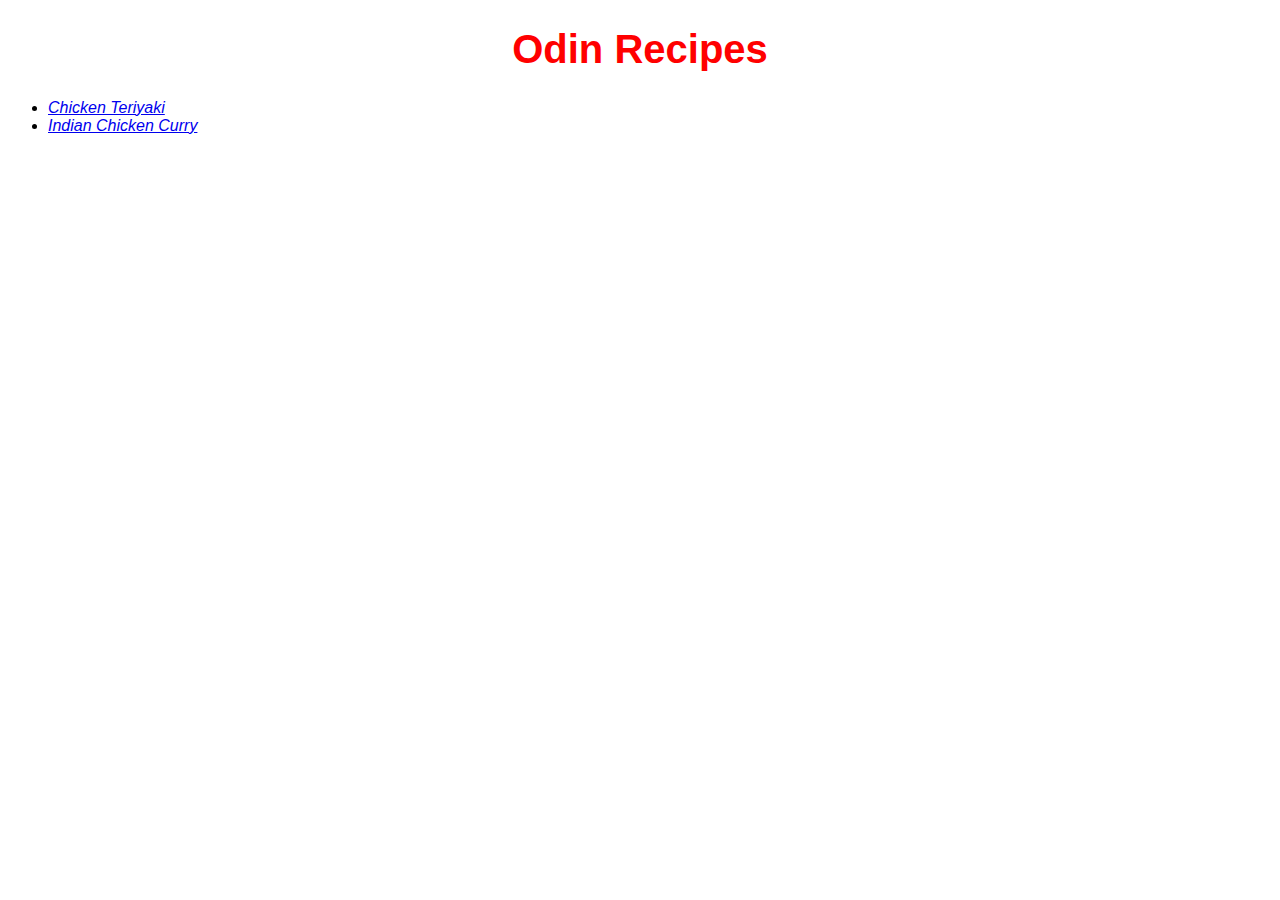
<file: index.html>
<!DOCTYPE html>
<html lang="en">
<head>
    <meta charset="UTF-8">
    <meta name="viewport" content="width=device-width, initial-scale=1.0">
    <title>Document</title>
    <link rel="stylesheet" href="styles.css">
</head>
<body>
    <h1>Odin Recipes</h1>
    <ul>
        <li><a href="recipes/chicken-teriyaki.html">Chicken Teriyaki</a></li>
    <li><a href="recipes/indian-chicken-curry.html">Indian Chicken Curry</a></li>
</ul>
</body>
</html>
</file>
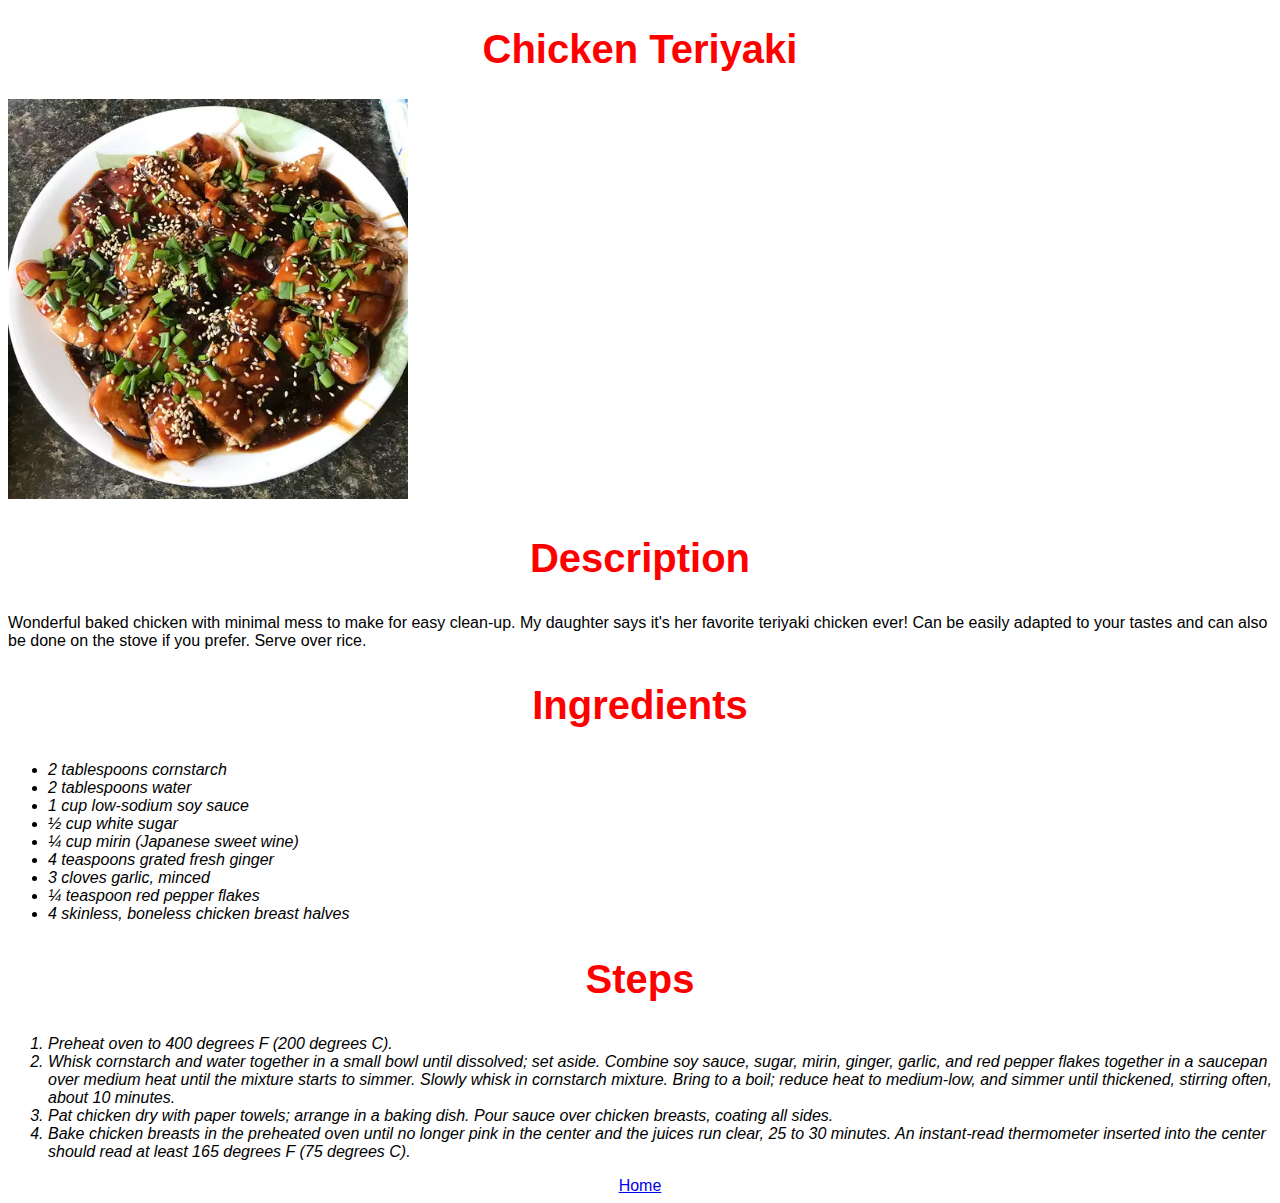
<file: recipes/chicken-teriyaki.html>
<!DOCTYPE html>
<html lang="en">
<head>
    <meta charset="UTF-8">
    <meta name="viewport" content="width=device-width, initial-scale=1.0">
    <title>Document</title>
    <link rel="stylesheet" href="../styles.css">
</head>
<body>
    <h1>Chicken Teriyaki</h1>
    

    <img src="../images/chicken-teriyaki.webp" alt="Photo of a Chicken Teriyaki" width="400">

    <h2>Description</h2>
    <p>Wonderful baked chicken with minimal mess to make for easy clean-up. My daughter says it's her favorite teriyaki chicken ever! Can be easily adapted to your tastes and can also be done on the stove if you prefer. Serve over rice.</p>

    <h2>Ingredients</h2>
    <ul>
        <li>2 tablespoons cornstarch</li>
        <li>2 tablespoons water</li>
        <li>1 cup low-sodium soy sauce</li>
        <li>½ cup white sugar</li>
        <li>¼ cup mirin (Japanese sweet wine)</li>
        <li>4 teaspoons grated fresh ginger</li>
        <li>3 cloves garlic, minced</li>
        <li>¼ teaspoon red pepper flakes</li>
        <li>4 skinless, boneless chicken breast halves</li>
    </ul>

    <h2>Steps</h2>
    <ol>
        <li>Preheat oven to 400 degrees F (200 degrees C).</li>

        <li>Whisk cornstarch and water together in a small bowl until dissolved; set aside. Combine soy sauce, sugar, mirin, ginger, garlic, and red pepper flakes together in a saucepan over medium heat until the mixture starts to simmer. Slowly whisk in cornstarch mixture. Bring to a boil; reduce heat to medium-low, and simmer until thickened, stirring often, about 10 minutes.</li>
        
        <li>Pat chicken dry with paper towels; arrange in a baking dish. Pour sauce over chicken breasts, coating all sides. </li>
        
        <li>Bake chicken breasts in the preheated oven until no longer pink in the center and the juices run clear, 25 to 30 minutes. An instant-read thermometer inserted into the center should read at least 165 degrees F (75 degrees C). </li>

</ol>

<a class="homebutton" href="../index.html">Home</a>
</body>
</html>
</file>
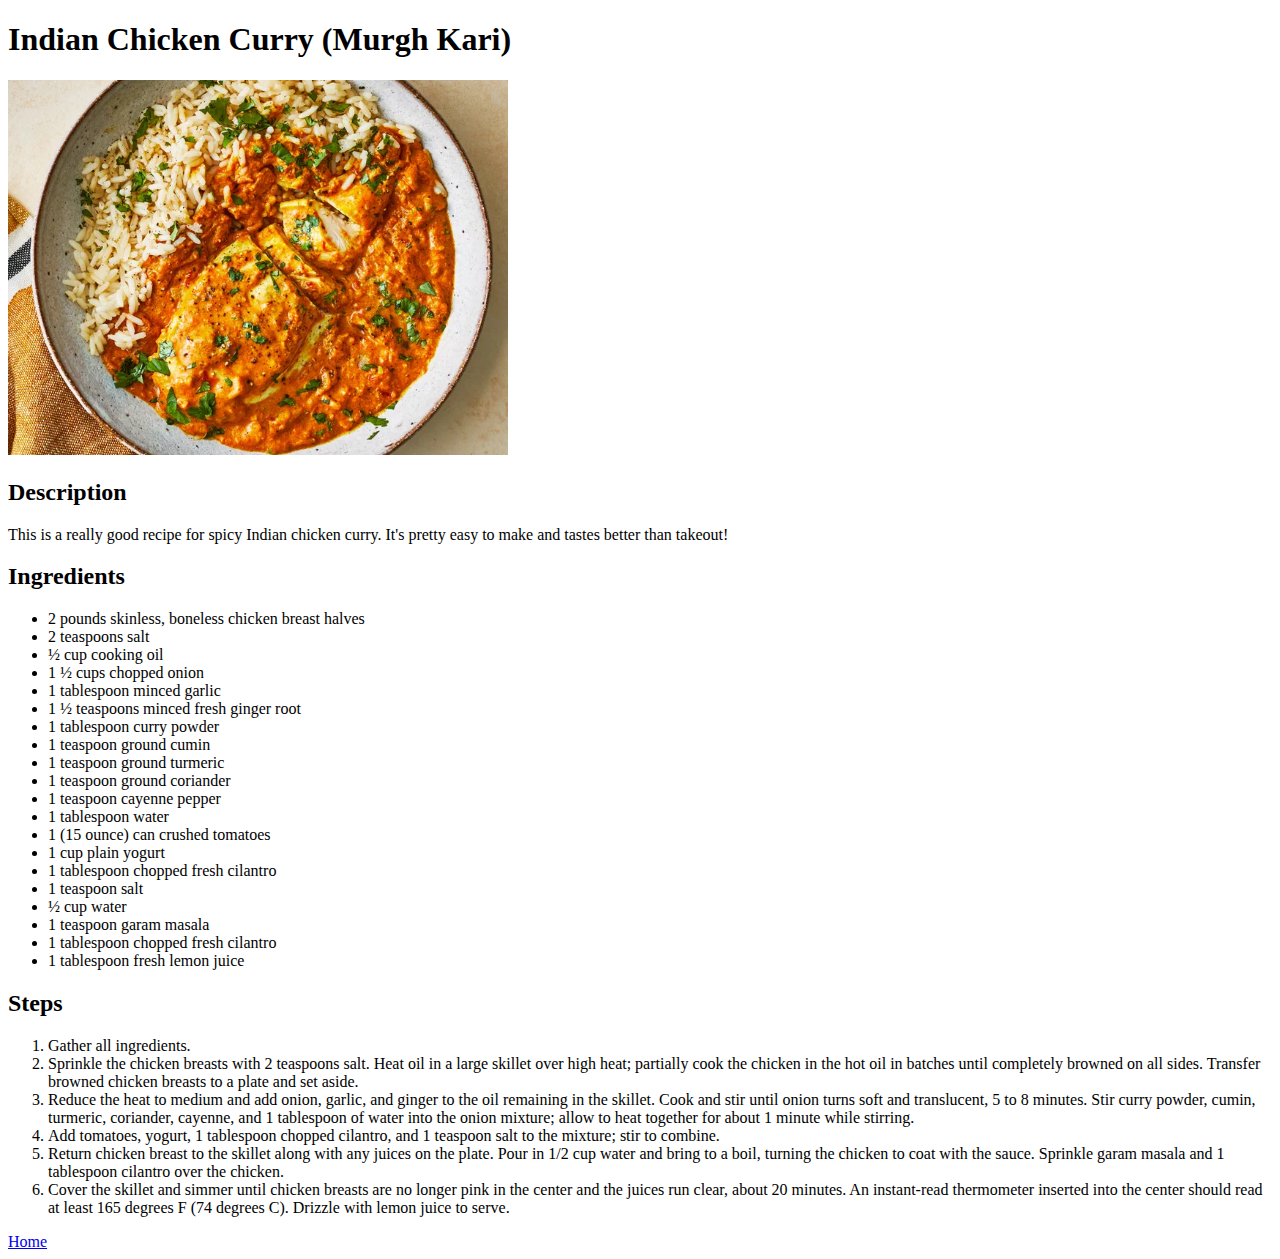
<file: recipes/indian-chicken-curry.html>
<!DOCTYPE html>
<html lang="en">
<head>
    <meta charset="UTF-8">
    <meta name="viewport" content="width=device-width, initial-scale=1.0">
    <title>Document</title>
</head>
<body>
    <h1>Indian Chicken Curry (Murgh Kari) </h1>

    <img src="../images/indian-chicken.curry.webp" alt="Photo of an Indian Chicken Curry" width="500">

    <h2>Description</h2>
    <p>This is a really good recipe for spicy Indian chicken curry. It's pretty easy to make and tastes better than takeout!</p>

    <h2>Ingredients</h2>
<ul>
    <li>2 pounds skinless, boneless chicken breast halves</li>
    <li>2 teaspoons salt</li>
    <li>½ cup cooking oil</li>
    <li>1 ½ cups chopped onion</li>
    <li>1 tablespoon minced garlic</li>
    <li>1 ½ teaspoons minced fresh ginger root</li>
    <li>1 tablespoon curry powder</li>
    <li>1 teaspoon ground cumin</li>
    <li>1 teaspoon ground turmeric</li>
    <li>1 teaspoon ground coriander</li>
    <li>1 teaspoon cayenne pepper</li>
    <li>1 tablespoon water</li>
    <li>1 (15 ounce) can crushed tomatoes</li>
    <li>1 cup plain yogurt</li>
    <li>1 tablespoon chopped fresh cilantro</li>
    <li>1 teaspoon salt</li>
    <li>½ cup water</li>
    <li>1 teaspoon garam masala</li>
    <li>1 tablespoon chopped fresh cilantro</li>
    <li>1 tablespoon fresh lemon juice</li>
</ul>

<h2>Steps</h2>
<ol>
    <li>Gather all ingredients.</li>
  <li>Sprinkle the chicken breasts with 2 teaspoons salt. Heat oil in a large skillet over high heat; partially cook the chicken in the hot oil in batches until completely browned on all sides. Transfer browned chicken breasts to a plate and set aside.</li>
  <li>Reduce the heat to medium and add onion, garlic, and ginger to the oil remaining in the skillet. Cook and stir until onion turns soft and translucent, 5 to 8 minutes. Stir curry powder, cumin, turmeric, coriander, cayenne, and 1 tablespoon of water into the onion mixture; allow to heat together for about 1 minute while stirring.</li>
  <li>Add tomatoes, yogurt, 1 tablespoon chopped cilantro, and 1 teaspoon salt to the mixture; stir to combine.</li>
  <li>Return chicken breast to the skillet along with any juices on the plate. Pour in 1/2 cup water and bring to a boil, turning the chicken to coat with the sauce. Sprinkle garam masala and 1 tablespoon cilantro over the chicken.</li>
  <li>Cover the skillet and simmer until chicken breasts are no longer pink in the center and the juices run clear, about 20 minutes. An instant-read thermometer inserted into the center should read at least 165 degrees F (74 degrees C). Drizzle with lemon juice to serve.</li>
</ol>

<a class="homebutton" href="../index.html">Home</a>
</body>
</html>
</file>
<file: styles.css>
body {
    font-family: Arial, Helvetica, sans-serif;
  }

h1, h2 {
    color: red;
    font-size: 40px;
    text-align: center
}

.homebutton {
    display: block;
    width: fit-content;
    margin: auto;
  }

 
 li  {
    font-style: italic;
}
</file>
